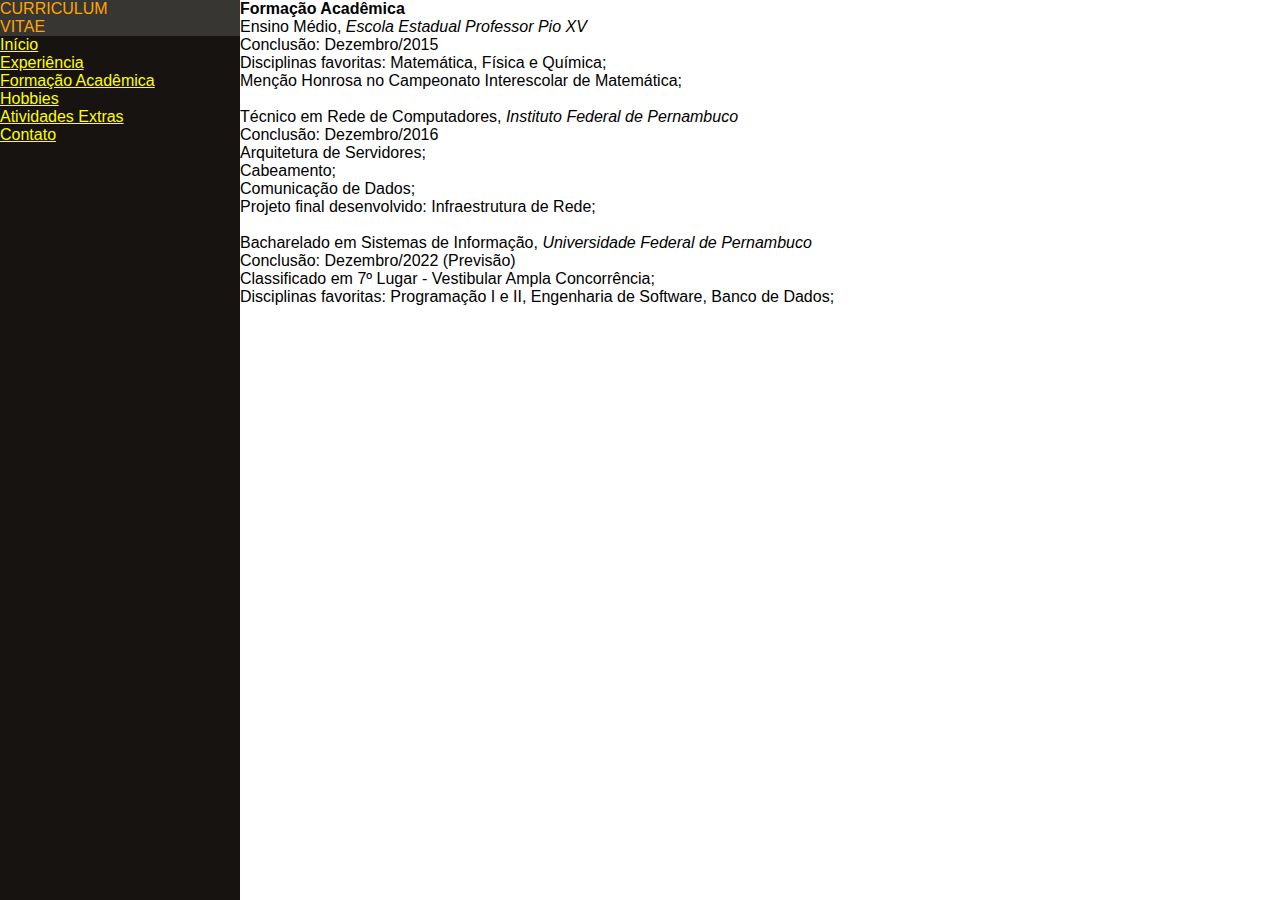
<file: academica.html>
<!DOCTYPE html>
<html lang="pt-br">
<head>
    <meta charset="UTF-8">
    <meta http-equiv="X-UA-Compatible" content="IE=edge">
    <meta name="viewport" content="width=device-width, initial-scale=1.0">
    <link rel="stylesheet" href="style.css">
    <link href="https://cdn.jsdelivr.net/npm/bootstrap@5.0.0-beta2/dist/css/bootstrap.min.css" rel="stylesheet" integrity="sha384-BmbxuPwQa2lc/FVzBcNJ7UAyJxM6wuqIj61tLrc4wSX0szH/Ev+nYRRuWlolflfl" crossorigin="anonymous" />
    <title>Curriculum Vitae</title>
</head>
<body>
  <div class="side-navbar active-nav d-flex justify-content-between flex-wrap flex-column" id="sidebar">
    <ul class="nav flex-column text-white w-100">
      <li class="nav-link h4 text-white my-3">
        CURRICULUM </br>VITAE
      </li>
      <li><a href="index.html" class="nav-link">
        <span class="mx-2">Início</span>
      </a></li>
      <li><a href="experiencias.html" class="nav-link">
        <span class="mx-2">Experiência</span>
        </a></li>
        <li><a href="academica.html" class="nav-link">
        <span class="mx-2">Formação Acadêmica</span>
      </a></li>
      <li><a href="hobbies.html" class="nav-link">
        <span class="mx-2">Hobbies</span>
      </a></li>
      <li><a href="ativextra.html" class="nav-link">
        <span class="mx-2">Atividades Extras</span>
      </a></li>
      <li><a href="contato.html" class="nav-link">
        <span class="mx-2">Contato</span>
      </a></li>
    </ul>


  </div>

  <div class="p-3 my-container active-cont">

    <h4 class="text-dark p-4">Formação Acadêmica</h4>
    
            <ul>
            <p class="fw-bold">Ensino Médio, <em>Escola Estadual Professor Pio XV</em></p>
            <p class="px-3 text-decoration-underline">Conclusão: Dezembro/2015</p>
                <li>Disciplinas favoritas: Matemática, Física e Química;</li>
                <li>Menção Honrosa no Campeonato Interescolar de Matemática;</li>
            </ul>
            <br>
            <ul>
                <p class="fw-bold">Técnico em Rede de Computadores, <em>Instituto Federal de Pernambuco</em></p>
                <p class="px-3 text-decoration-underline">Conclusão: Dezembro/2016</p>
                    <li>Arquitetura de Servidores;</li>
                    <li>Cabeamento;</li>
                    <li>Comunicação de Dados;</li>
                    <li>Projeto final desenvolvido: Infraestrutura de Rede;</li>
            </ul>
            <br>
            <ul>
                <p class="fw-bold">Bacharelado em Sistemas de Informação, <em>Universidade Federal de Pernambuco</em></p>
                <p class="px-3 text-decoration-underline">Conclusão: Dezembro/2022 (Previsão)</p>
                    <li>Classificado em 7º Lugar - Vestibular Ampla Concorrência;</li>
                    <li>Disciplinas favoritas: Programação I e II, Engenharia de Software, Banco de Dados;</li>
            </ul>

  </div>
</body>
</html>
</file>
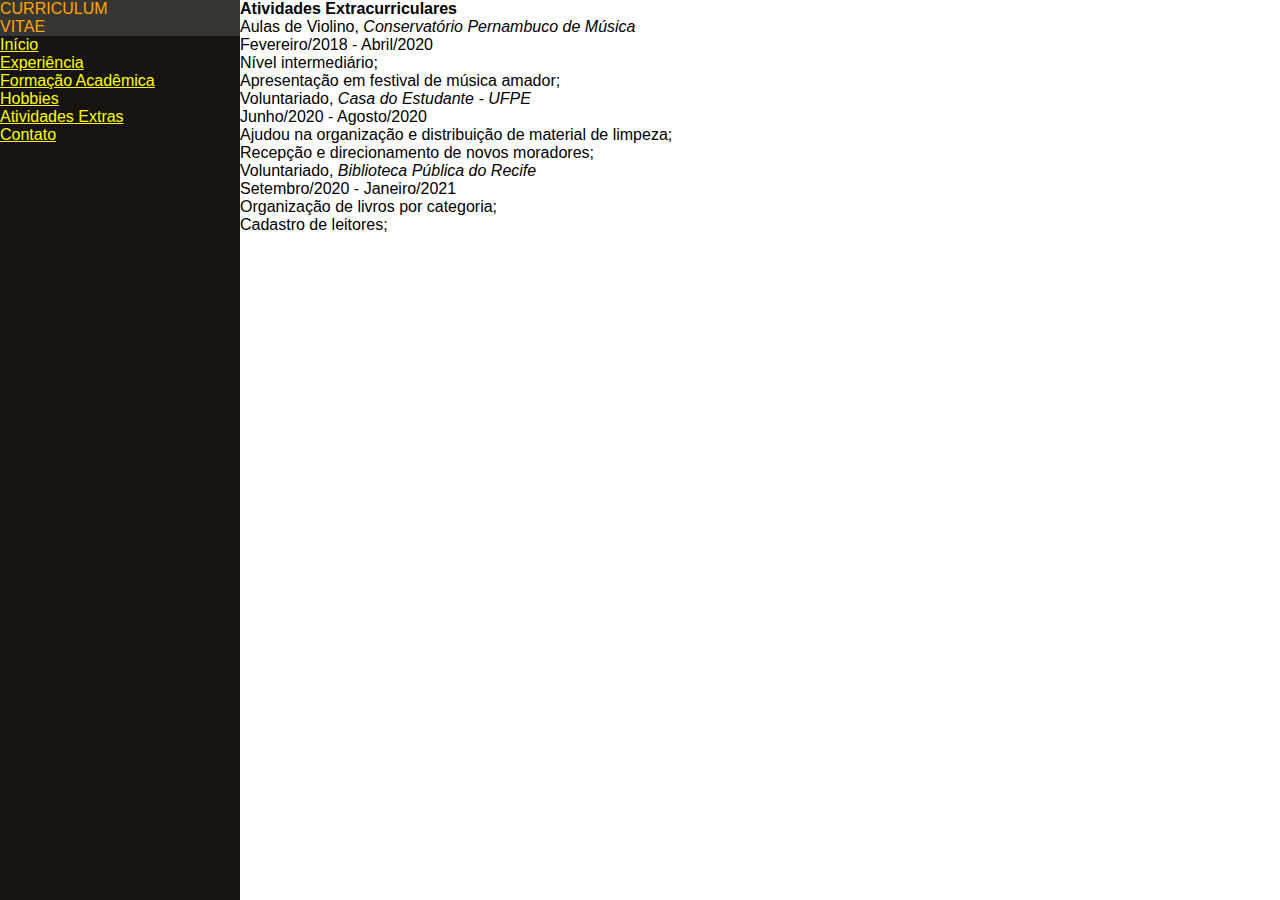
<file: ativextra.html>
<!DOCTYPE html>
<html lang="pt-br">
<head>
    <meta charset="UTF-8">
    <meta http-equiv="X-UA-Compatible" content="IE=edge">
    <meta name="viewport" content="width=device-width, initial-scale=1.0">
    <link rel="stylesheet" href="style.css">
    <link href="https://cdn.jsdelivr.net/npm/bootstrap@5.0.0-beta2/dist/css/bootstrap.min.css" rel="stylesheet" integrity="sha384-BmbxuPwQa2lc/FVzBcNJ7UAyJxM6wuqIj61tLrc4wSX0szH/Ev+nYRRuWlolflfl" crossorigin="anonymous" />
    <title>Curriculum Vitae</title>
</head>
<body>
  <div class="side-navbar active-nav d-flex justify-content-between flex-wrap flex-column" id="sidebar">
    <ul class="nav flex-column text-white w-100">
      <li class="nav-link h4 text-white my-3">
        CURRICULUM </br>VITAE
      </li>
      <li><a href="index.html" class="nav-link">
        <span class="mx-2">Início</span>
      </a></li>
      <li><a href="experiencias.html" class="nav-link">
        <span class="mx-2">Experiência</span>
        </a></li>
        <li><a href="academica.html" class="nav-link">
        <span class="mx-2">Formação Acadêmica</span>
      </a></li>
      <li><a href="hobbies.html" class="nav-link">
        <span class="mx-2">Hobbies</span>
      </a></li>
      <li><a href="ativextra.html" class="nav-link">
        <span class="mx-2">Atividades Extras</span>
      </a></li>
      <li><a href="contato.html" class="nav-link">
        <span class="mx-2">Contato</span>
      </a></li>
    </ul>


  </div>

  <div class="p-3 my-container active-cont">

    <h4 class="text-dark p-4">Atividades Extracurriculares</h4>
    
            <ul>
            <p class="fw-bold">Aulas de Violino, <em>Conservatório Pernambuco de Música</em></p>
            <p class="px-3 text-decoration-underline">Fevereiro/2018 - Abril/2020</p>
                <li>Nível intermediário;</li>
                <li>Apresentação em festival de música amador;</li>
            </ul>
            <ul>
                <p class="fw-bold">Voluntariado, <em>Casa do Estudante - UFPE</em></p>
                <p class="px-3 text-decoration-underline">Junho/2020 - Agosto/2020</p>
                    <li>Ajudou na organização e distribuição de material de limpeza;</li>
                    <li>Recepção e direcionamento de novos moradores;</li>
            </ul>
            <ul>
                <p class="fw-bold">Voluntariado, <em>Biblioteca Pública do Recife</em></p>
                <p class="px-3 text-decoration-underline">Setembro/2020 - Janeiro/2021</p>
                    <li>Organização de livros por categoria;</li>
                    <li>Cadastro de leitores;</li>
            </ul>

  </div>
</body>
</html>
</file>
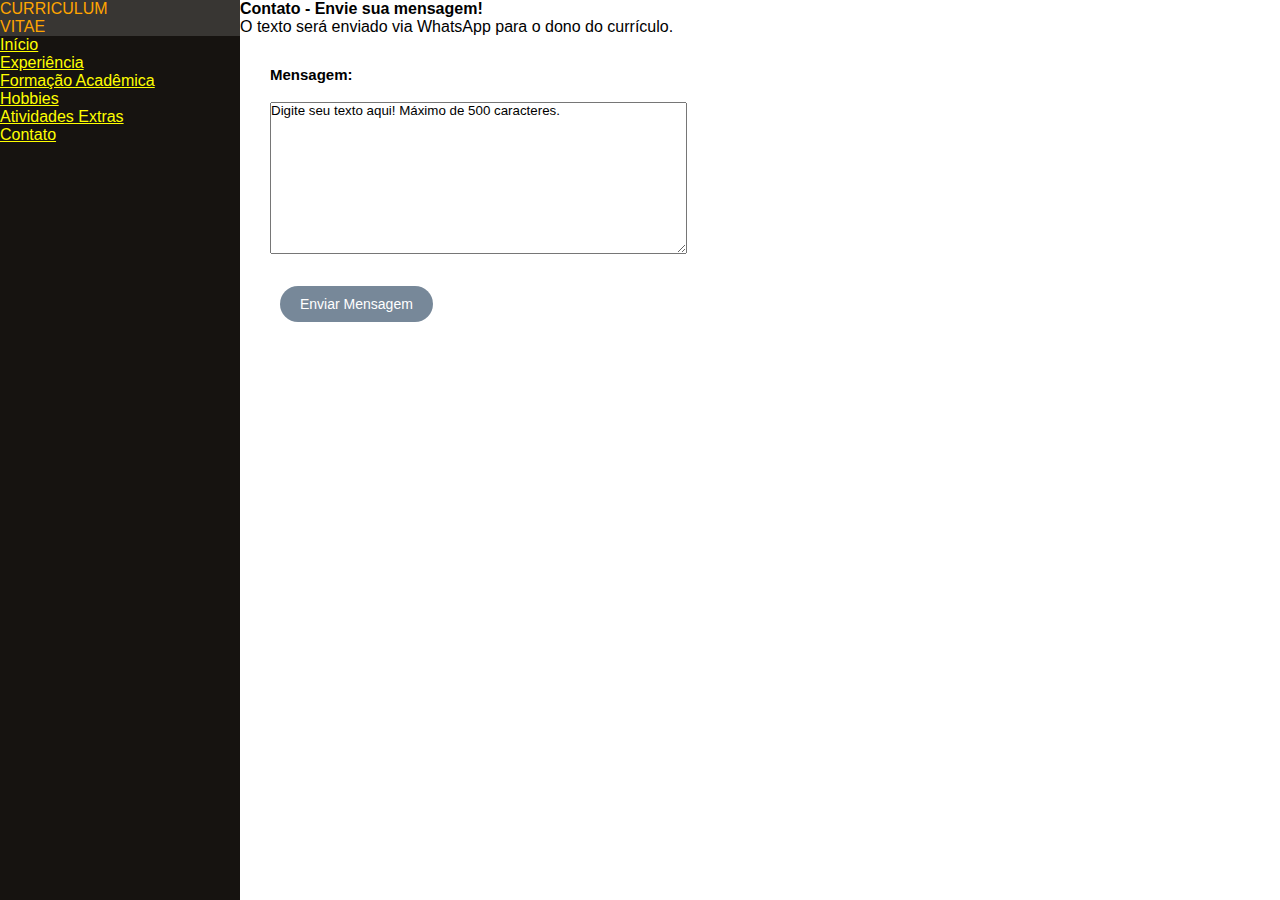
<file: contato.html>
<!DOCTYPE html>
<html lang="pt-br">
<head>
    <meta charset="UTF-8">
    <meta http-equiv="X-UA-Compatible" content="IE=edge">
    <meta name="viewport" content="width=device-width, initial-scale=1.0">
    <link rel="stylesheet" href="style.css">
    <link href="https://cdn.jsdelivr.net/npm/bootstrap@5.0.0-beta2/dist/css/bootstrap.min.css" rel="stylesheet" integrity="sha384-BmbxuPwQa2lc/FVzBcNJ7UAyJxM6wuqIj61tLrc4wSX0szH/Ev+nYRRuWlolflfl" crossorigin="anonymous" />
    <title>Curriculum Vitae</title>
</head>
<body>

  <div class="side-navbar active-nav d-flex justify-content-between flex-wrap flex-column" id="sidebar">
    <ul class="nav flex-column text-white w-100">
      <li class="nav-link h4 text-white my-3">
        CURRICULUM </br>VITAE
      </li>
      <li><a href="index.html" class="nav-link">
        <span class="mx-2">Início</span>
      </a></li>
      <li><a href="experiencias.html" class="nav-link">
        <span class="mx-2">Experiência</span>
        </a></li>
        <li><a href="academica.html" class="nav-link">
        <span class="mx-2">Formação Acadêmica</span>
      </a></li>
      <li><a href="hobbies.html" class="nav-link">
        <span class="mx-2">Hobbies</span>
      </a></li>
      <li><a href="ativextra.html" class="nav-link">
        <span class="mx-2">Atividades Extras</span>
      </a></li>
      <li><a href="contato.html" class="nav-link">
        <span class="mx-2">Contato</span>
      </a></li>
    </ul>


  </div>

  <div class="p-3 my-container active-cont">

    <h4 class="text-dark p-4">Contato - Envie sua mensagem!</h4>
    <p class="px-3">O texto será enviado via WhatsApp para o dono do currículo.</p>
    <div id="formularioTodo">
        <form>
          <label class="rotulo" for="textMensagem">Mensagem:</label><br><br>
          <textarea id="textMensagem" rows="10" cols="50" maxlength="500">Digite seu texto aqui! Máximo de 500 caracteres.</textarea><br><br>
          <input id="botao" type='button' value='Enviar Mensagem' onclick='prepararMensagem()' />
        </form>
        <br><p id="enviadaOK"></p>
    </div>     
    <script src="javascript.js"></script>
  </div>
</body>
</html>
</file>
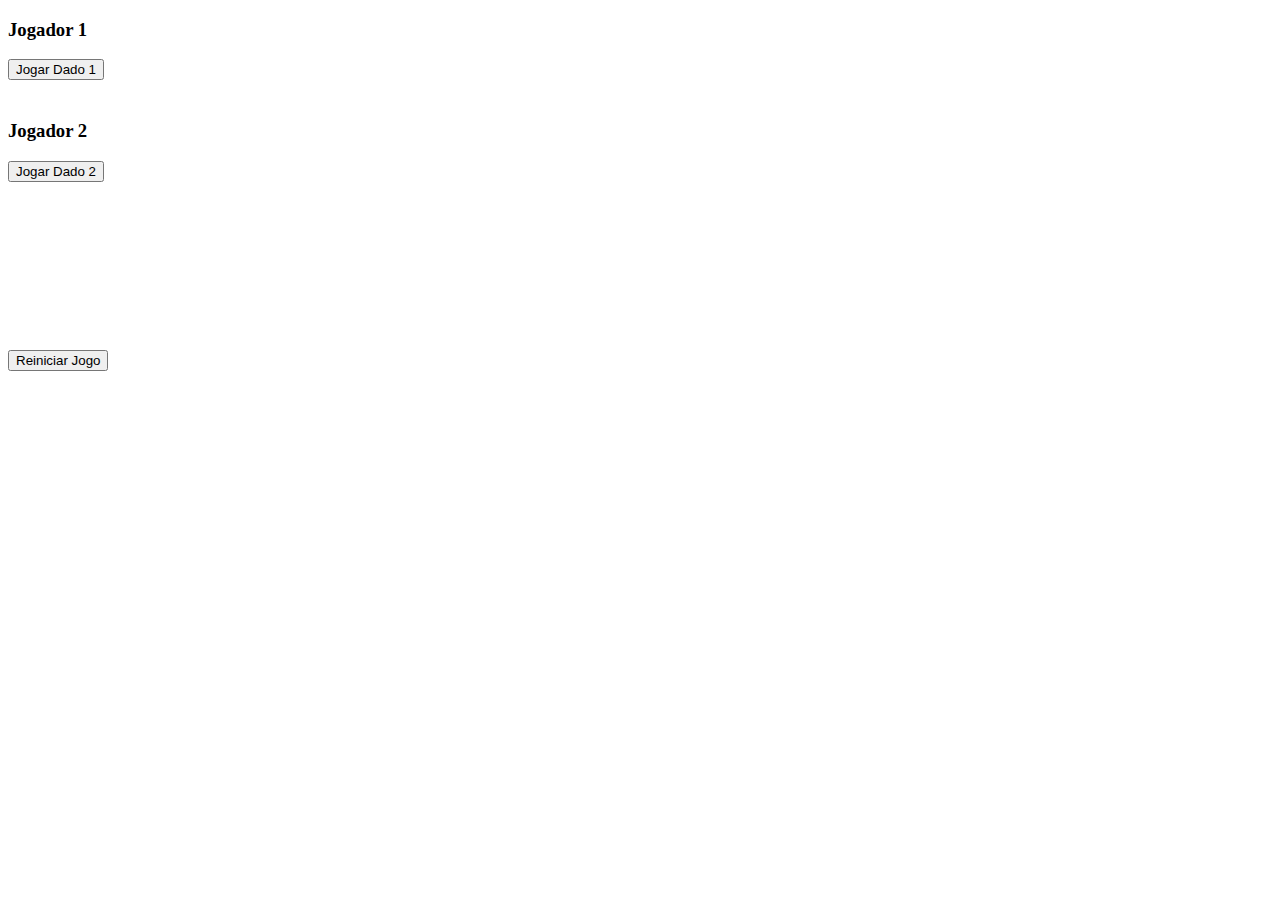
<file: dados.html>
<!DOCTYPE html>
<html lang="pt-br">
<head>
    <meta charset="UTF-8">
    <meta http-equiv="X-UA-Compatible" content="IE=edge">
    <meta name="viewport" content="width=device-width, initial-scale=1.0">
    <title>Jogo de Dados</title>
</head>
<body>

    <h3>Jogador 1</h3>
    <button onclick="dado1()">Jogar Dado 1</button><br><br>

    <h1 id="play1"></h1>

    <h3>Jogador 2</h3>
    <button onclick="dado2()">Jogar Dado 2</button><br><br>

    <h1 id="play2"></h1>

    <h2 id="result"></h1><br><br>

    <h1 id="final"></h1><br><br><br><br>

    <button onclick="reiniciar()">Reiniciar Jogo</button>

    <script>
        var vez = 1;
        var resultado1 = 0;
        var resultado2 = 0;
        var rodada = 0;
        var play1win = 0;
        var play2win = 0;
        
        function dado1() {
            if (vez % 2 != 0) {
                vez++;
                resultado1 = Math.floor(Math.random() * 6) + 1;
                document.getElementById("play1").innerHTML = resultado1;
                document.getElementById("play2").innerHTML = "";
                document.getElementById("result").innerHTML = "";
                document.getElementById("final").innerHTML = "";
            } else { 
                alert("ERRO: Quem deve jogar é o Jogador 2.");
            }
        }

        function dado2() {
            if (vez % 2 == 0) {
                vez++;
                rodada++;
                resultado2 = Math.floor(Math.random() * 6) + 1;
                document.getElementById("play2").innerHTML = resultado2;
                     if (resultado1 > resultado2) {
                        document.getElementById("result").innerHTML = "FIM DA RODADA #" + (rodada) + ": Jogador 1 Venceu!";
                        play1win++;
                    } else if (resultado2 > resultado1) {
                        document.getElementById("result").innerHTML = "FIM DA RODADA #" + (rodada) + ": Jogador 2 Venceu!";
                        play2win++;
                    } else {
                        document.getElementById("result").innerHTML = "FIM DA RODADA #" + (rodada) + ": EMPATE.";
                    }
                
                    if (rodada == 10) {
                         if (play1win > play2win) {
                            document.getElementById("final").innerHTML = "---------- VENCEDOR FINAL: Jogador 1 (" + play1win + " x " + play2win + ")" + " ----------";
                        } else if (play2win > play1win) {
                            document.getElementById("final").innerHTML = "---------- VENCEDOR FINAL: Jogador 2 (" + play2win + " x " + play1win + ")" + " ----------";
                        } else {
                            document.getElementById("final").innerHTML = "---------- NÃO HOUVE VENCEDORES = EMPATE GERAL (" + play1win + " x " + play2win + ")" + " ----------";
                        }
                        vez = 1;
                        resultado1 = 0;
                        resultado2 = 0;
                        rodada = 0;
                        play1win = 0;
                        play2win = 0;
                    }
            } 
            else { 
                    alert("ERRO: Quem deve jogar é o Jogador 1.");
                }
        }

        function reiniciar() {
            alert("JOGO INTERROMPIDO! Reiniciando para Rodada #1...");
            vez = 1;
            resultado1 = 0;
            resultado2 = 0;
            rodada = 0;
            play1win = 0;
            play2win = 0;
            document.getElementById("play1").innerHTML = "";
            document.getElementById("play2").innerHTML = "";
            document.getElementById("result").innerHTML = "";
            document.getElementById("final").innerHTML = "";
        }
    </script>

</body>
</html>
</file>
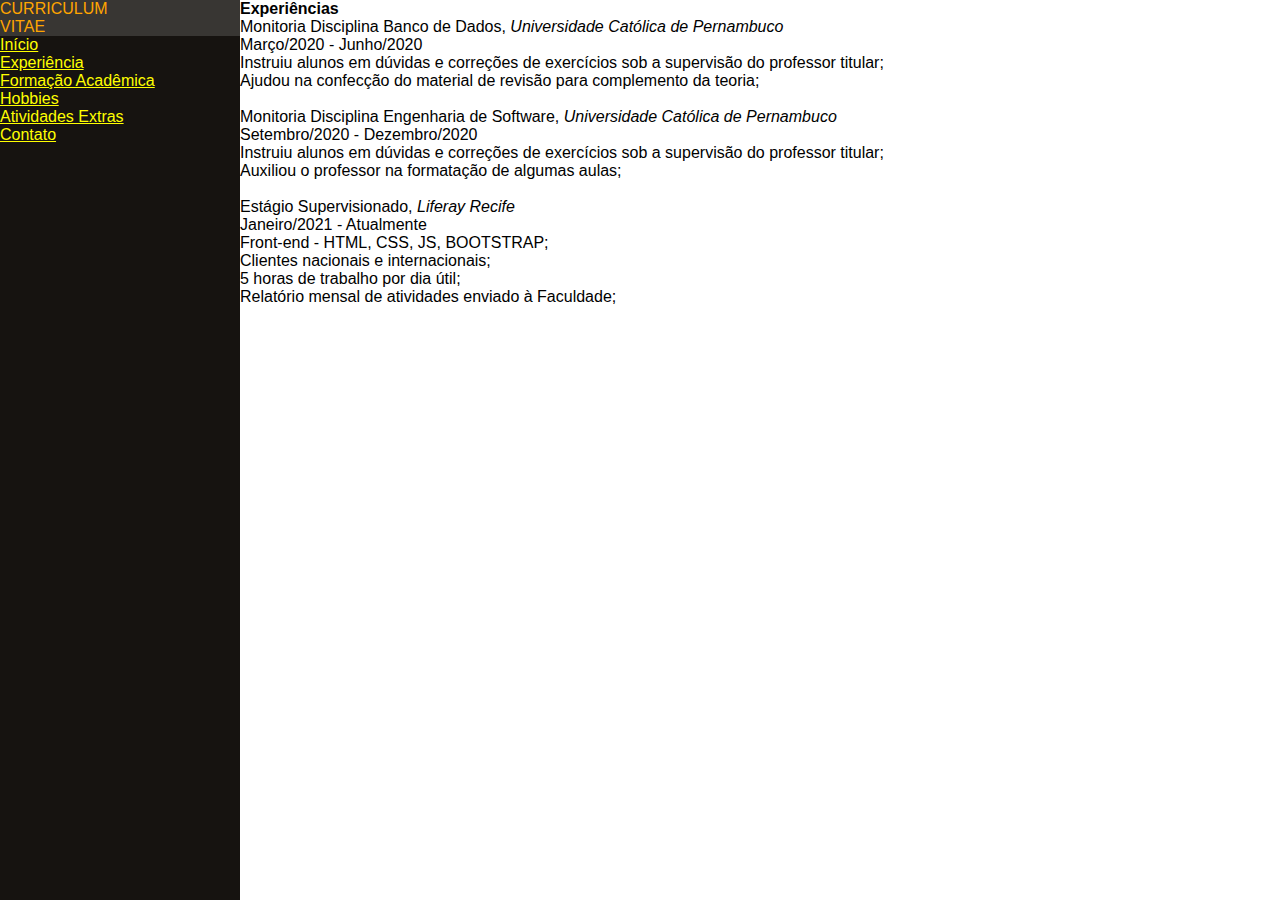
<file: experiencias.html>
<!DOCTYPE html>
<html lang="pt-br">
<head>
    <meta charset="UTF-8">
    <meta http-equiv="X-UA-Compatible" content="IE=edge">
    <meta name="viewport" content="width=device-width, initial-scale=1.0">
    <link rel="stylesheet" href="style.css">
    <link href="https://cdn.jsdelivr.net/npm/bootstrap@5.0.0-beta2/dist/css/bootstrap.min.css" rel="stylesheet" integrity="sha384-BmbxuPwQa2lc/FVzBcNJ7UAyJxM6wuqIj61tLrc4wSX0szH/Ev+nYRRuWlolflfl" crossorigin="anonymous" />
    <title>Curriculum Vitae</title>
</head>
<body>
  <div class="side-navbar active-nav d-flex justify-content-between flex-wrap flex-column" id="sidebar">
    <ul class="nav flex-column text-white w-100">
      <li class="nav-link h4 text-white my-3">
        CURRICULUM </br>VITAE
      </li>
      <li><a href="index.html" class="nav-link">
        <span class="mx-2">Início</span>
      </a></li>
      <li><a href="experiencias.html" class="nav-link">
        <span class="mx-2">Experiência</span>
        </a></li>
        <li><a href="academica.html" class="nav-link">
        <span class="mx-2">Formação Acadêmica</span>
      </a></li>
      <li><a href="hobbies.html" class="nav-link">
        <span class="mx-2">Hobbies</span>
      </a></li>
      <li><a href="ativextra.html" class="nav-link">
        <span class="mx-2">Atividades Extras</span>
      </a></li>
      <li><a href="contato.html" class="nav-link">
        <span class="mx-2">Contato</span>
      </a></li>
    </ul>


  </div>

  <div class="p-3 my-container active-cont">

    <h4 class="text-dark p-4">Experiências</h4>
    
            <ul>
            <p class="fw-bold">Monitoria Disciplina Banco de Dados, <em>Universidade Católica de Pernambuco</em></p>
            <p class="px-3 text-decoration-underline">Março/2020 - Junho/2020</p>
                <li>Instruiu alunos em dúvidas e correções de exercícios sob a supervisão do professor titular;</li>
                <li>Ajudou na confecção do material de revisão para complemento da teoria;</li>
            </ul><br>
            <ul>
                <p class="fw-bold">Monitoria Disciplina Engenharia de Software, <em>Universidade Católica de Pernambuco</em></p>
                <p class="px-3 text-decoration-underline">Setembro/2020 - Dezembro/2020</p>
                    <li>Instruiu alunos em dúvidas e correções de exercícios sob a supervisão do professor titular;</li>
                    <li>Auxiliou o professor na formatação de algumas aulas;</li>
            </ul><br>
            <ul>
                <p class="fw-bold">Estágio Supervisionado, <em>Liferay Recife</em></p>
                <p class="px-3 text-decoration-underline">Janeiro/2021 - Atualmente</p>
                    <li>Front-end - HTML, CSS, JS, BOOTSTRAP;</li>
                    <li>Clientes nacionais e internacionais;</li>
                    <li>5 horas de trabalho por dia útil;</li>
                    <li>Relatório mensal de atividades enviado à Faculdade;</li>
            </ul>

  </div>
</body>
</html>
</file>
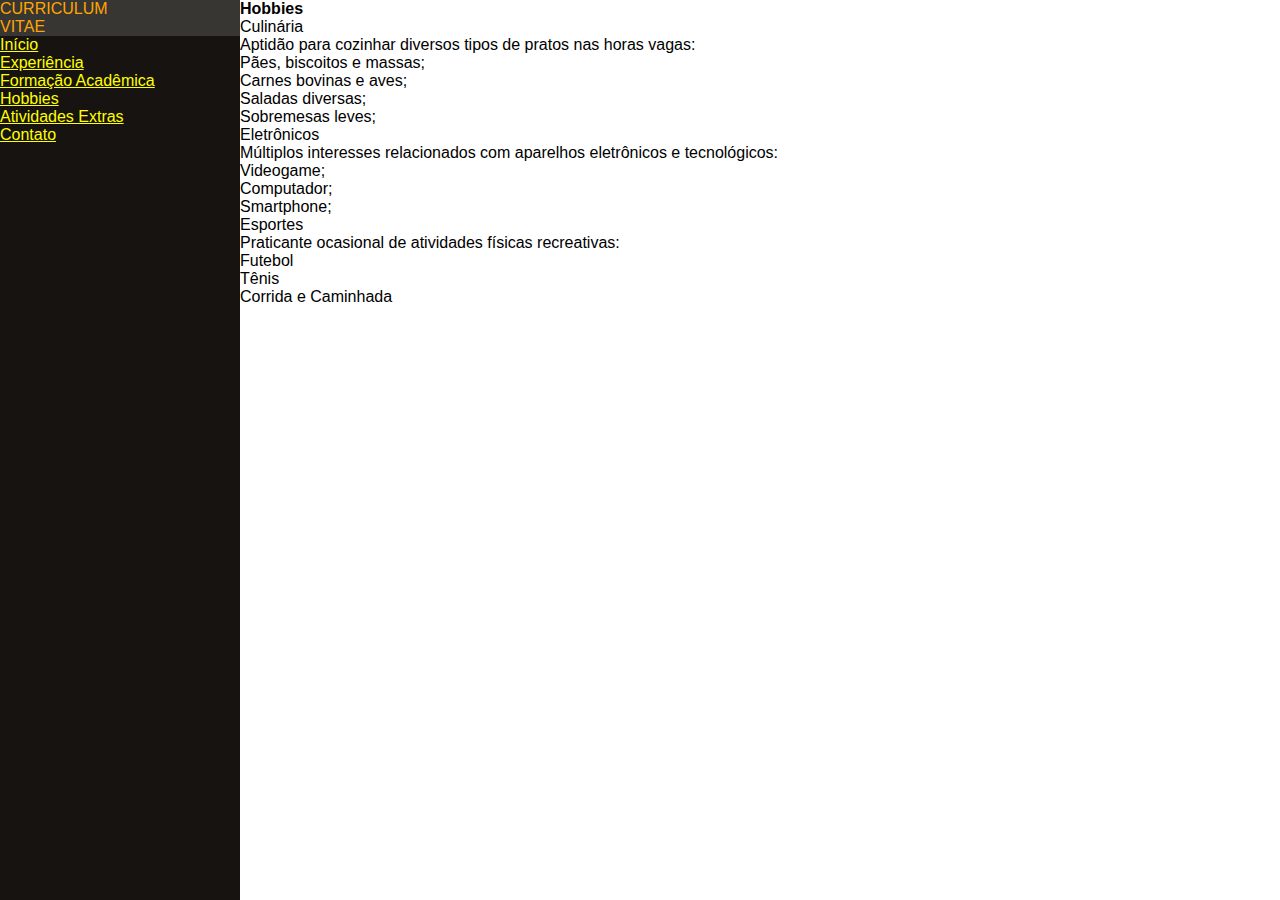
<file: hobbies.html>
<!DOCTYPE html>
<html lang="pt-br">
<head>
    <meta charset="UTF-8">
    <meta http-equiv="X-UA-Compatible" content="IE=edge">
    <meta name="viewport" content="width=device-width, initial-scale=1.0">
    <link rel="stylesheet" href="style.css">
    <link href="https://cdn.jsdelivr.net/npm/bootstrap@5.0.0-beta2/dist/css/bootstrap.min.css" rel="stylesheet" integrity="sha384-BmbxuPwQa2lc/FVzBcNJ7UAyJxM6wuqIj61tLrc4wSX0szH/Ev+nYRRuWlolflfl" crossorigin="anonymous" />
    <title>Curriculum Vitae</title>
</head>
<body>

  <div class="side-navbar active-nav d-flex justify-content-between flex-wrap flex-column" id="sidebar">
    <ul class="nav flex-column text-white w-100">
      <li class="nav-link h4 text-white my-3">
        CURRICULUM </br>VITAE
      </li>
      <li><a href="index.html" class="nav-link">
        <span class="mx-2">Início</span>
      </a></li>
      <li><a href="experiencias.html" class="nav-link">
        <span class="mx-2">Experiência</span>
        </a></li>
        <li><a href="academica.html" class="nav-link">
        <span class="mx-2">Formação Acadêmica</span>
      </a></li>
      <li><a href="hobbies.html" class="nav-link">
        <span class="mx-2">Hobbies</span>
      </a></li>
      <li><a href="ativextra.html" class="nav-link">
        <span class="mx-2">Atividades Extras</span>
      </a></li>
      <li><a href="contato.html" class="nav-link">
        <span class="mx-2">Contato</span>
      </a></li>
    </ul>


  </div>

  <div class="p-3 my-container active-cont">

    <h4 class="text-dark p-4">Hobbies</h4>
    
            <ul>
            <p class="fw-bold">Culinária</p>
                <li>Aptidão para cozinhar diversos tipos de pratos nas horas vagas:</li>
                <li>Pães, biscoitos e massas;</li>
                <li>Carnes bovinas e aves;</li>
                <li>Saladas diversas;</li>
                <li>Sobremesas leves;</li>
            </ul>
            <ul>
                <p class="fw-bold">Eletrônicos</p>
                    <li>Múltiplos interesses relacionados com aparelhos eletrônicos e tecnológicos:</li>
                    <li>Videogame;</li>
                    <li>Computador;</li>
                    <li>Smartphone;</li>
            </ul>
            <ul>
                <p class="fw-bold">Esportes</p>
                    <li>Praticante ocasional de atividades físicas recreativas:</li>
                    <li>Futebol</li>
                    <li>Tênis</li>
                    <li>Corrida e Caminhada</li>
            </ul>

  </div>
</body>
</html>
</file>
<file: style.css>
* {
    margin: 0;
    padding: 0;
    box-sizing: border-box;
    font-family: Arial, Times;
  }
  
  body {
    min-height: 100vh;
    background-color: #fff;
  }
  
  .side-navbar {
    width: 240px;
    height: 100%;
    position: fixed;
    margin-left: -320px;
    background-color: #161310;
  }
  
  .nav-link:active,
  .nav-link:focus,
  .nav-link:hover {
    background-color: #ffffff26;
    color: orange;
    text-decoration: none;
  }
  
  .nav-link {
     color: yellow;
  }
  
  .active-nav {
    margin-left: 0;
  }
  
  .active-cont {
    margin-left: 240px;
  }
  
  #menu-btn {
    background-color: #100901;
    color: #fff;
    margin-left: -66px;
  }
  
  .my-container input {
    border-radius: 2rem;
    padding: 2px 20px;
  }
  
  #formularioTodo {
    padding: 10px;
    width: 590px;
    margin: 20px;
  }
  
  #enviadaOK {
    font-size: 15px;
    font-weight: bolder;
  }
  
  .rotulo {
    font-size: 15px;
    font-weight: bold;
  }

  img {
    border-radius: 50%;
    height: 300px;
    width: 400px;
  }

  hr.rounded {
    border-top: 8px solid #bbb;
    border-radius: 5px;
  }
  
  #botao {
    background-color: lightslategray;
    padding: 10px 20px;
    text-align: center;
    font-size: 14px;
    margin: 10px 10px;
    cursor: pointer;
    border: none;
    color: white;
  }
</file>
